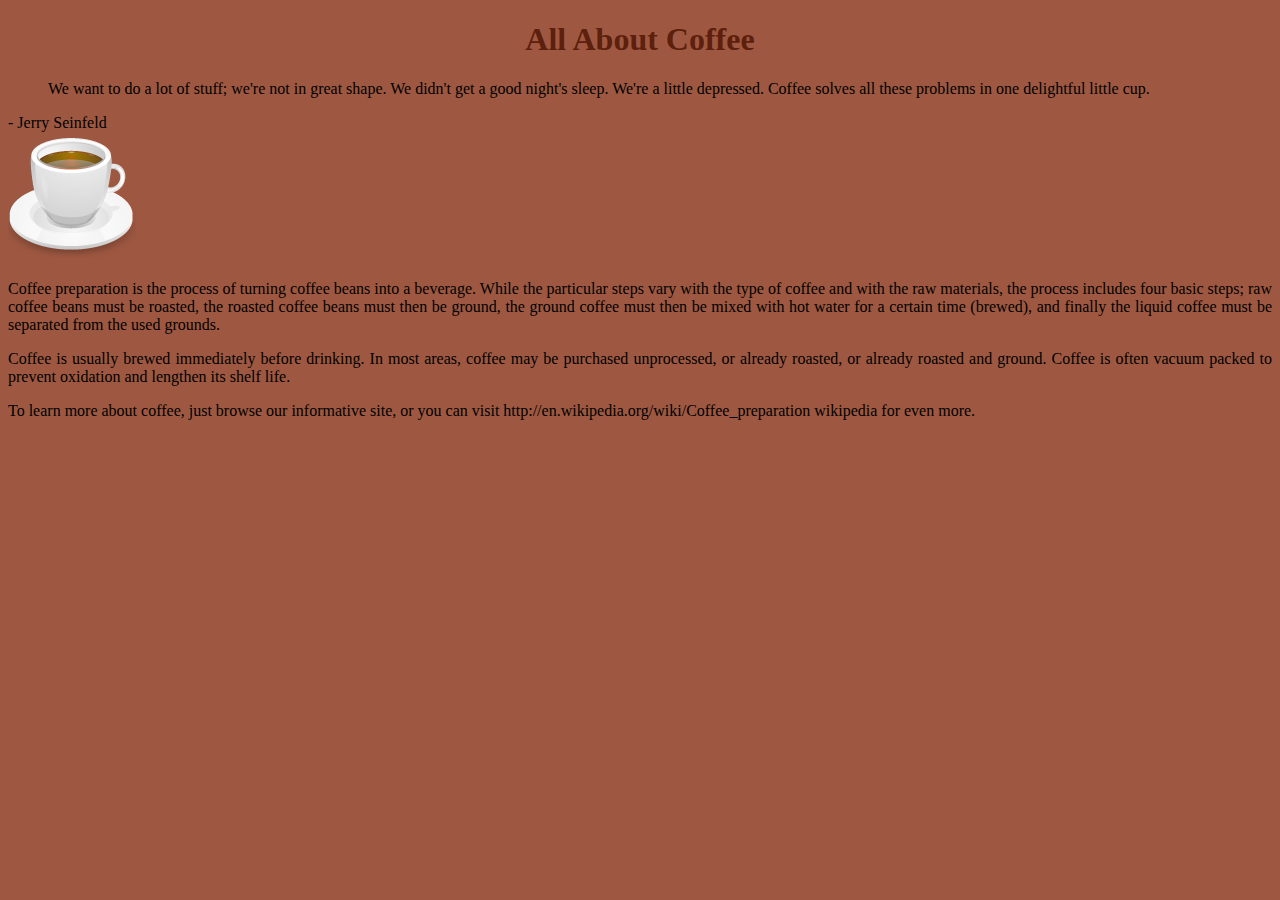
<file: coffee-demo-project/index.html>
<!DOCTYPE html>
<head>
	<meta charset="utf-8"/>
	<title>All About Coffee</title>
	<link href="styles.css" rel="stylesheet" type="text/css"/>
</head>

<body>
<h1>All About Coffee</h1>
<aside>
	<blockquote>We want to do a lot of stuff; we're not in great shape. We didn't get a good night's sleep. We're a little depressed. Coffee solves all these problems in one delightful little cup.</blockquote>- Jerry Seinfeld
	
</aside>
<section>
<img src="images/coffee-cup.png" alt="a cup of coffee" width="128" height="128"/>
<p>
	Coffee preparation is the process of turning coffee beans into a beverage. While the particular steps vary with the type of coffee and with the raw materials, the process includes four basic steps; raw coffee beans must be roasted, the roasted coffee beans must then be ground, the ground coffee must then be mixed with hot water for a certain time (brewed), and finally the liquid coffee must be separated from the used grounds.
</p>

<p>
 	Coffee is usually brewed immediately before drinking. In most areas, coffee may be purchased unprocessed, or already roasted, or already roasted and ground. Coffee is often vacuum packed to prevent oxidation and lengthen its shelf life.
</p> 

<p>
 	To learn more about coffee, just browse our informative site, or you can visit http://en.wikipedia.org/wiki/Coffee_preparation wikipedia for even more.
</p>

</section>

</body>
</html>
</file>
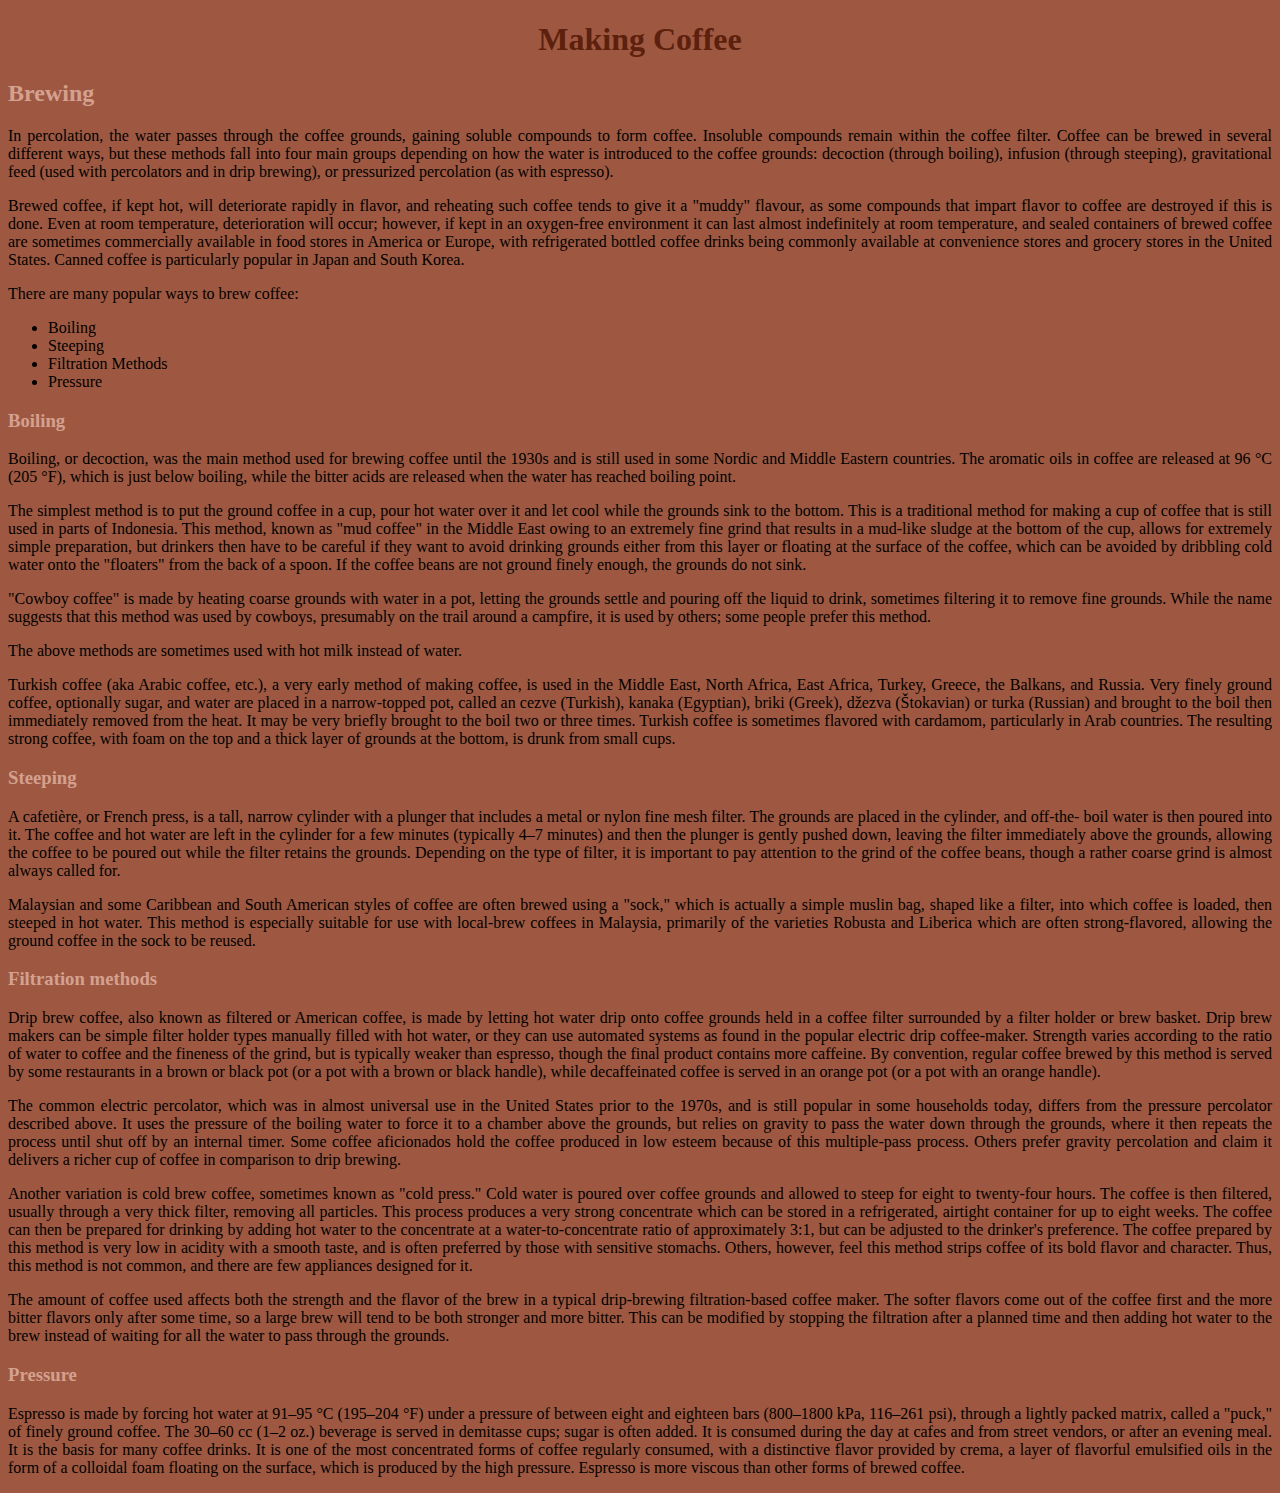
<file: coffee-demo-project/brewing.html>
<!doctype html>
<html>
<head>
<meta charset="utf-8">
<title>Coffee Brewing</title>
<link href="styles.css" rel="stylesheet" type="text/css"/>

</head>

<body>

<h1>Making Coffee</h1>

<h2>Brewing</h2>

<p>In percolation, the water passes through the coffee grounds, gaining soluble compounds to form coffee. Insoluble compounds remain within the coffee filter.
Coffee can be brewed in several different ways, but these methods fall into four main groups depending on how the water is introduced to the coffee grounds: decoction (through boiling), infusion (through steeping), gravitational feed (used with percolators and in drip brewing), or pressurized percolation (as with espresso).</p>

<p>Brewed coffee, if kept hot, will deteriorate rapidly in flavor, and reheating such coffee tends to give it a "muddy" flavour, as some compounds that impart flavor to coffee are destroyed if this is done. Even at room temperature, deterioration will occur; however, if kept in an oxygen-free environment it can last almost indefinitely at room temperature, and sealed containers of brewed coffee are sometimes commercially available in food stores in America or Europe, with refrigerated bottled coffee drinks being commonly available at convenience stores and grocery stores in the United States. Canned coffee is particularly popular in Japan and South Korea.</p>

<p>There are many popular ways to brew coffee:
	<ul>
		<li>Boiling</li>
		<li>Steeping</li>
		<li>Filtration Methods</li>
		<li>Pressure</li>
	</ul>
</p>
<section>
<h3>Boiling</h3>

<p>Boiling, or decoction, was the main method used for brewing coffee until the 1930s and is still used in some Nordic and Middle Eastern countries. The aromatic oils in coffee are released at 96 °C (205 °F), which is just below boiling, while the bitter acids are released when the water has reached boiling point.</p>

<p>The simplest method is to put the ground coffee in a cup, pour hot water over it and let cool while the grounds sink to the bottom. This is a traditional method for making a cup of coffee that is still used in parts of Indonesia. This method, known as "mud coffee" in the Middle East owing to an extremely fine grind that results in a mud-like sludge at the bottom of the cup, allows for extremely simple preparation, but drinkers then have to be careful if they want to avoid drinking grounds either from this layer or floating at the surface of the coffee, which can be avoided by dribbling cold water onto the "floaters" from the back of a spoon. If the coffee beans are not ground finely enough, the grounds do not sink.</p>

<p>"Cowboy coffee" is made by heating coarse grounds with water in a pot, letting the grounds settle and pouring off the liquid to drink, sometimes filtering it to remove fine grounds. While the name suggests that this method was used by cowboys, presumably on the trail around a campfire, it is used by others; some people prefer this method.</p>

<p>The above methods are sometimes used with hot milk instead of water.</p>

<p>Turkish coffee (aka Arabic coffee, etc.), a very early method of making coffee, is used in the Middle East, North Africa, East Africa, Turkey, Greece, the Balkans, and Russia. Very finely ground coffee, optionally sugar, and water are placed in a narrow-topped pot, called an cezve (Turkish), kanaka (Egyptian), briki (Greek), džezva (Štokavian) or turka (Russian) and brought to the boil then immediately removed from the heat. It may be very briefly brought to the boil two or three times. Turkish coffee is sometimes flavored with cardamom, particularly in Arab countries. The resulting strong coffee, with foam on the top and a thick layer of grounds at the bottom, is drunk from small cups.</p>

</section>
<section>
<h3>Steeping</h3>

<p>A cafetière, or French press, is a tall, narrow cylinder with a plunger that includes a metal or nylon fine mesh filter. The grounds are placed in the cylinder, and off-the- boil water is then poured into it. The coffee and hot water are left in the cylinder for a few minutes (typically 4–7 minutes) and then the plunger is gently pushed down, leaving the filter immediately above the grounds, allowing the coffee to be poured out while the filter retains the grounds. Depending on the type of filter, it is important to pay attention to the grind of the coffee beans, though a rather coarse grind is almost always called for.</p>

<p>Malaysian and some Caribbean and South American styles of coffee are often brewed using a "sock," which is actually a simple muslin bag, shaped like a filter, into which coffee is loaded, then steeped in hot water. This method is especially suitable for use with local-brew coffees in Malaysia, primarily of the varieties Robusta and Liberica which are often strong-flavored, allowing the ground coffee in the sock to be reused.</p>
</section>
<section>
<h3>Filtration methods</h3>

<p>Drip brew coffee, also known as filtered or American coffee, is made by letting hot water drip onto coffee grounds held in a coffee filter surrounded by a filter holder or brew basket. Drip brew makers can be simple filter holder types manually filled with hot water, or they can use automated systems as found in the popular electric drip coffee-maker. Strength varies according to the ratio of water to coffee and the fineness of the grind, but is typically weaker than espresso, though the final product contains more caffeine. By convention, regular coffee brewed by this method is served by some restaurants in a brown or black pot (or a pot with a brown or black handle), while decaffeinated coffee is served in an orange pot (or a pot with an orange handle).</p>

<p>The common electric percolator, which was in almost universal use in the United States prior to the 1970s, and is still popular in some households today, differs from the pressure percolator described above. It uses the pressure of the boiling water to force it to a chamber above the grounds, but relies on gravity to pass the water down through the grounds, where it then repeats the process until shut off by an internal timer. Some coffee aficionados hold the coffee produced in low esteem because of this multiple-pass process. Others prefer gravity percolation and claim it delivers a richer cup of coffee in comparison to drip brewing.</p>

<p>Another variation is cold brew coffee, sometimes known as "cold press." Cold water is poured over coffee grounds and allowed to steep for eight to twenty-four hours. The coffee is then filtered, usually through a very thick filter, removing all particles. This process produces a very strong concentrate which can be stored in a refrigerated, airtight container for up to eight weeks. The coffee can then be prepared for drinking by adding hot water to the concentrate at a water-to-concentrate ratio of approximately 3:1, but can be adjusted to the drinker's preference. The coffee prepared by this method is very low in acidity with a smooth taste, and is often preferred by those with sensitive stomachs. Others, however, feel this method strips coffee of its bold flavor and character. Thus, this method is not common, and there are few appliances designed for it.</p>

<p>The amount of coffee used affects both the strength and the flavor of the brew in a typical drip-brewing filtration-based coffee maker. The softer flavors come out of the coffee first and the more bitter flavors only after some time, so a large brew will tend to be both stronger and more bitter. This can be modified by stopping the filtration after a planned time and then adding hot water to the brew instead of waiting for all the water to pass through the grounds.</p>
</section>
<section>
<h3>Pressure</h3>

<p>Espresso is made by forcing hot water at 91–95 °C (195–204 °F) under a pressure of between eight and eighteen bars (800–1800 kPa, 116–261 psi), through a lightly packed matrix, called a "puck," of finely ground coffee. The 30–60 cc (1–2 oz.) beverage is served in demitasse cups; sugar is often added. It is consumed during the day at cafes and from street vendors, or after an evening meal. It is the basis for many coffee drinks. It is one of the most concentrated forms of coffee regularly consumed, with a distinctive flavor provided by crema, a layer of flavorful emulsified oils in the form of a colloidal foam floating on the surface, which is produced by the high pressure. Espresso is more viscous than other forms of brewed coffee.</p>
</section>
</body>
</html>
</file>
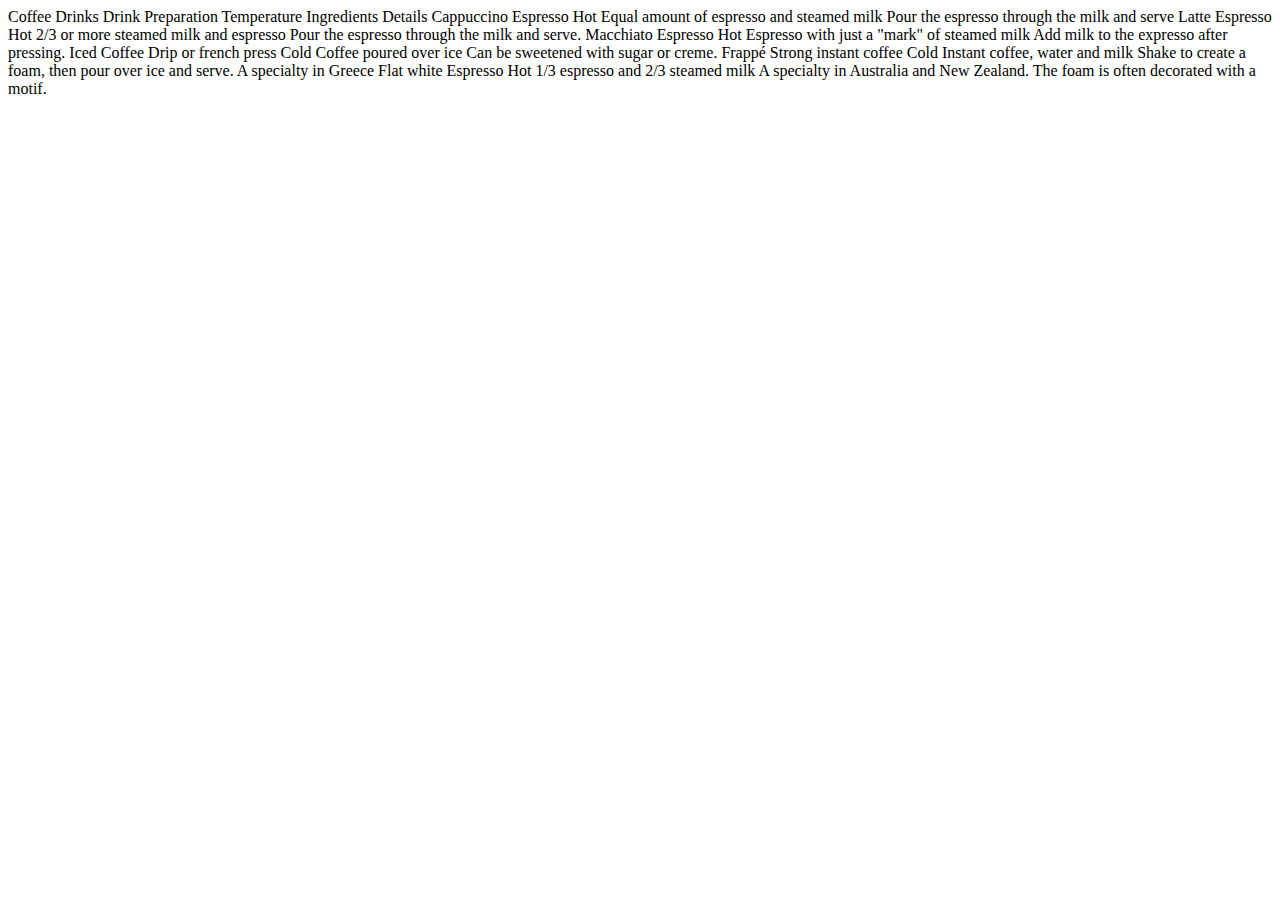
<file: coffee-demo-project/drinks.html>
<!doctype html>
<html>
<head>
<meta charset="utf-8">
<title>Coffee Drinks</title>

</head>

<body>

Coffee Drinks

Drink
Preparation
Temperature
Ingredients
Details

Cappuccino
Espresso
Hot
Equal amount of espresso and steamed milk
Pour the espresso through the milk and serve

Latte
Espresso
Hot
2/3 or more steamed milk and espresso
Pour the espresso through the milk and serve.

Macchiato
Espresso
Hot
Espresso with just a "mark" of steamed milk
Add milk to the expresso after pressing.

Iced Coffee
Drip or french press
Cold
Coffee poured over ice
Can be sweetened with sugar or creme.

Frappé
Strong instant coffee
Cold
Instant coffee, water and milk 
Shake to create a foam, then pour over ice and serve. A specialty in Greece

Flat white
Espresso
Hot
1/3 espresso and 2/3 steamed milk
A specialty in Australia and New Zealand. The foam is often decorated with a motif.

</body>
</html>
</file>
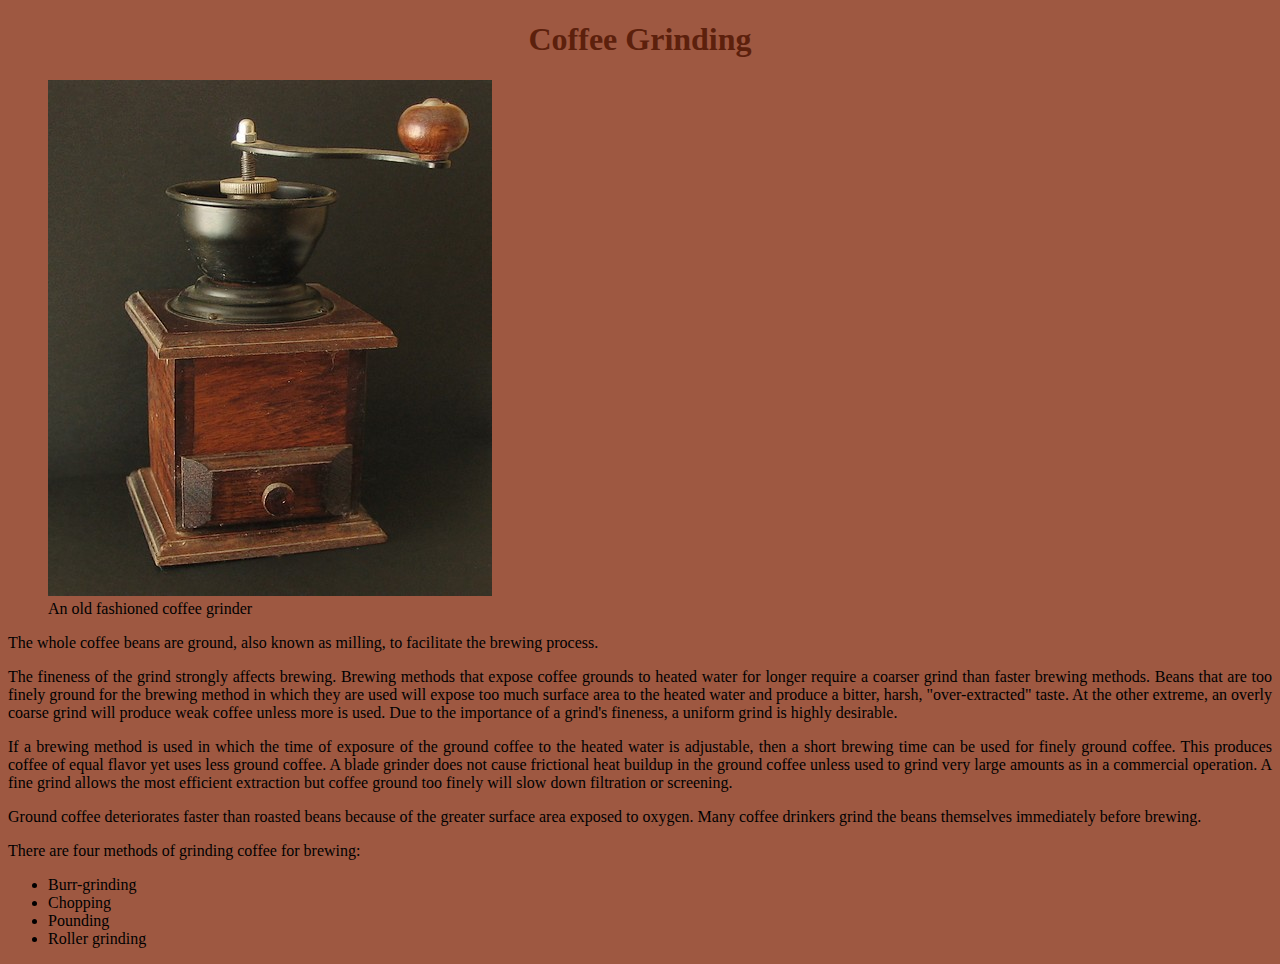
<file: coffee-demo-project/grinding.html>
<!doctype html>
<html>
<head>
<meta charset="utf-8">
<title>Coffee Grinding</title>
<link href="styles.css" rel="stylesheet" type="text/css"/>

</head>

<body>

<h1>Coffee Grinding</h1>
<figure>
	<img src="images/coffee-grinder.jpg" width="444" height="516" />
	<figcaption>An old fashioned coffee grinder</figcaption>
</figure>
<p>The whole coffee beans are ground, also known as milling, to facilitate the brewing process.</p>

<p>The fineness of the grind strongly affects brewing. Brewing methods that expose coffee grounds to heated water for longer require a coarser grind than faster brewing methods. Beans that are too finely ground for the brewing method in which they are used will expose too much surface area to the heated water and produce a bitter, harsh, "over-extracted" taste. At the other extreme, an overly coarse grind will produce weak coffee unless more is used. Due to the importance of a grind's fineness, a uniform grind is highly desirable.</p>

<p>If a brewing method is used in which the time of exposure of the ground coffee to the heated water is adjustable, then a short brewing time can be used for finely ground coffee. This produces coffee of equal flavor yet uses less ground coffee. A blade grinder does not cause frictional heat buildup in the ground coffee unless used to grind very large amounts as in a commercial operation. A fine grind allows the most efficient extraction but coffee ground too finely will slow down filtration or screening.</p>

<p>Ground coffee deteriorates faster than roasted beans because of the greater surface area exposed to oxygen. Many coffee drinkers grind the beans themselves immediately before brewing.</p>

<p>There are four methods of grinding coffee for brewing: 
	<ul>
		<li>Burr-grinding</li>
		<li>Chopping</li>
		<li>Pounding</li>
		<li>Roller grinding</li>
	</ul>
</p>
</body>
</html>
</file>
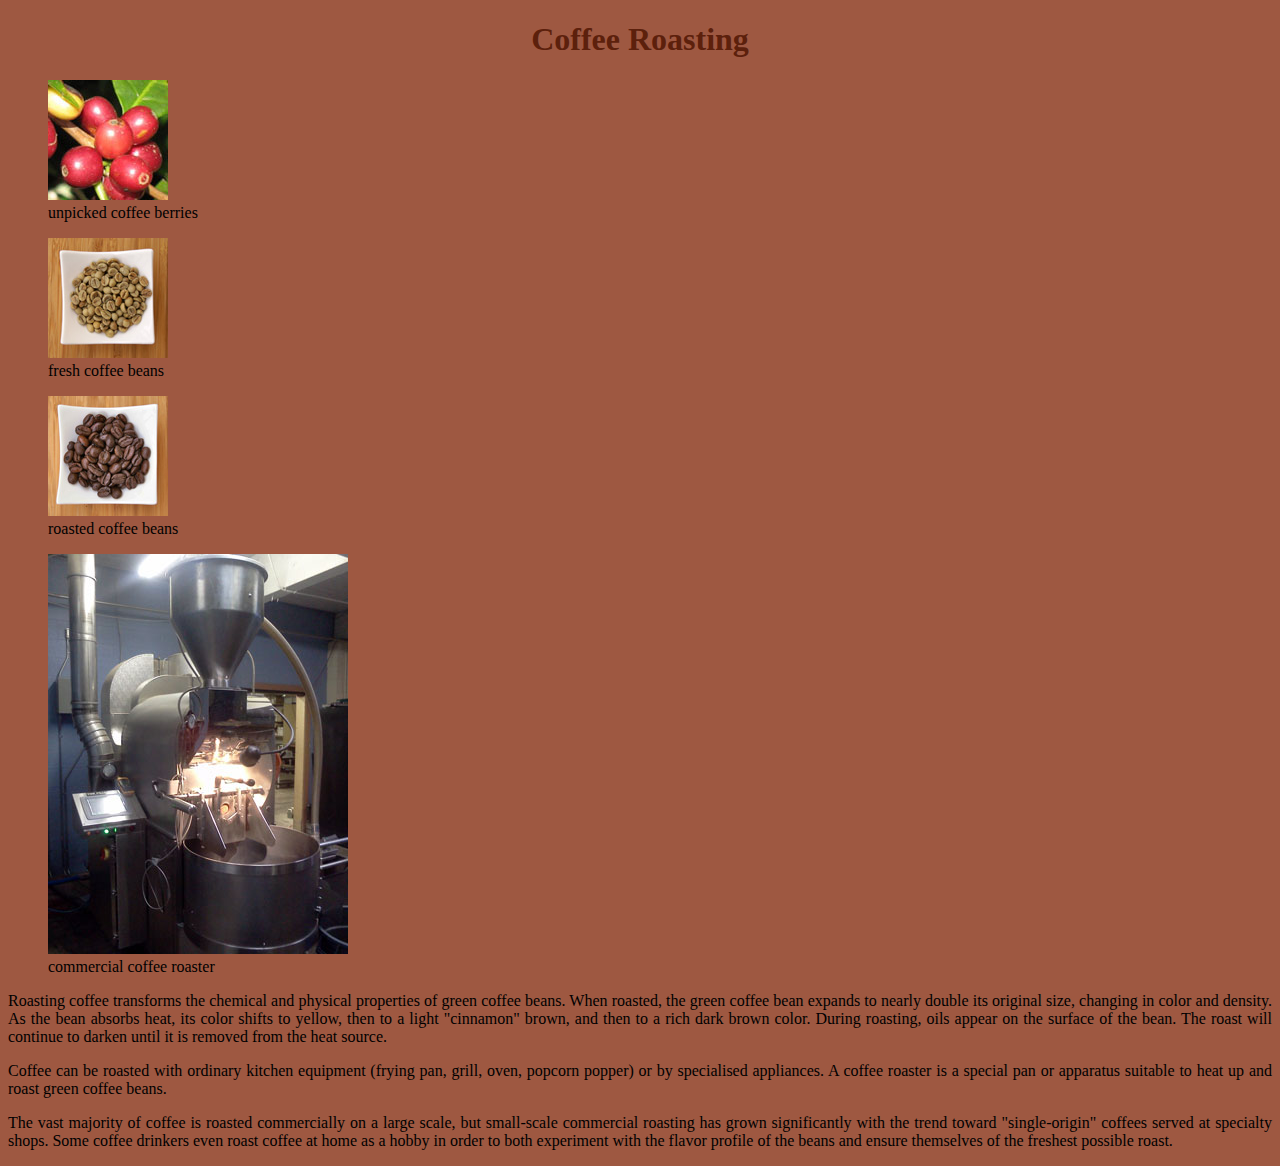
<file: coffee-demo-project/roasting.html>
<!DOCTYPE html>
<head>
	<meta charset="utf-8">
	<title>Coffee Roasting</title>
	<link href="styles.css" rel="stylesheet" type="text/css"/>
</head>
<body>
	<h1>Coffee Roasting</h1>

<aside>
	<figure>
		<img src="images/coffee-berries.jpg" width="120" height="120"/>
	<figcaption>unpicked coffee berries</figcaption>
	</figure>
	<figure>
		<img src="images/fresh-beans.jpg" width="120" height="120"/>
	<figcaption>fresh coffee beans</figcaption>
	</figure>
	<figure>
		<img src="images/roasted-beans.jpg" width="120" height="120"/>
		<figcaption>roasted coffee beans</figcaption>
	</figure>
</aside>

<section>
	<figure>
		<img src="images/commercial-roaster.jpg" width="300" height="400"/>
		<figcaption>commercial coffee roaster</figcaption>
	</figure>

<p>
	Roasting coffee transforms the chemical and physical properties of green coffee beans. When roasted, the green coffee bean expands to nearly double its original size, changing in color and density. As the bean absorbs heat, its color shifts to yellow, then to a light "cinnamon" brown, and then to a rich dark brown color. During roasting, oils appear on the surface of the bean. The roast will continue to darken until it is removed from the heat source.
</p>

<p>
	Coffee can be roasted with ordinary kitchen equipment (frying pan, grill, oven, popcorn popper) or by specialised appliances. A coffee roaster is a special pan or apparatus suitable to heat up and roast green coffee beans.
</p>

<p>
	The vast majority of coffee is roasted commercially on a large scale, but small-scale commercial roasting has grown significantly with the trend toward "single-origin" coffees served at specialty shops. Some coffee drinkers even roast coffee at home as a hobby in order to both experiment with the flavor profile of the beans and ensure themselves of the freshest possible roast.
</p>

</section>
</body>
</html>
</file>
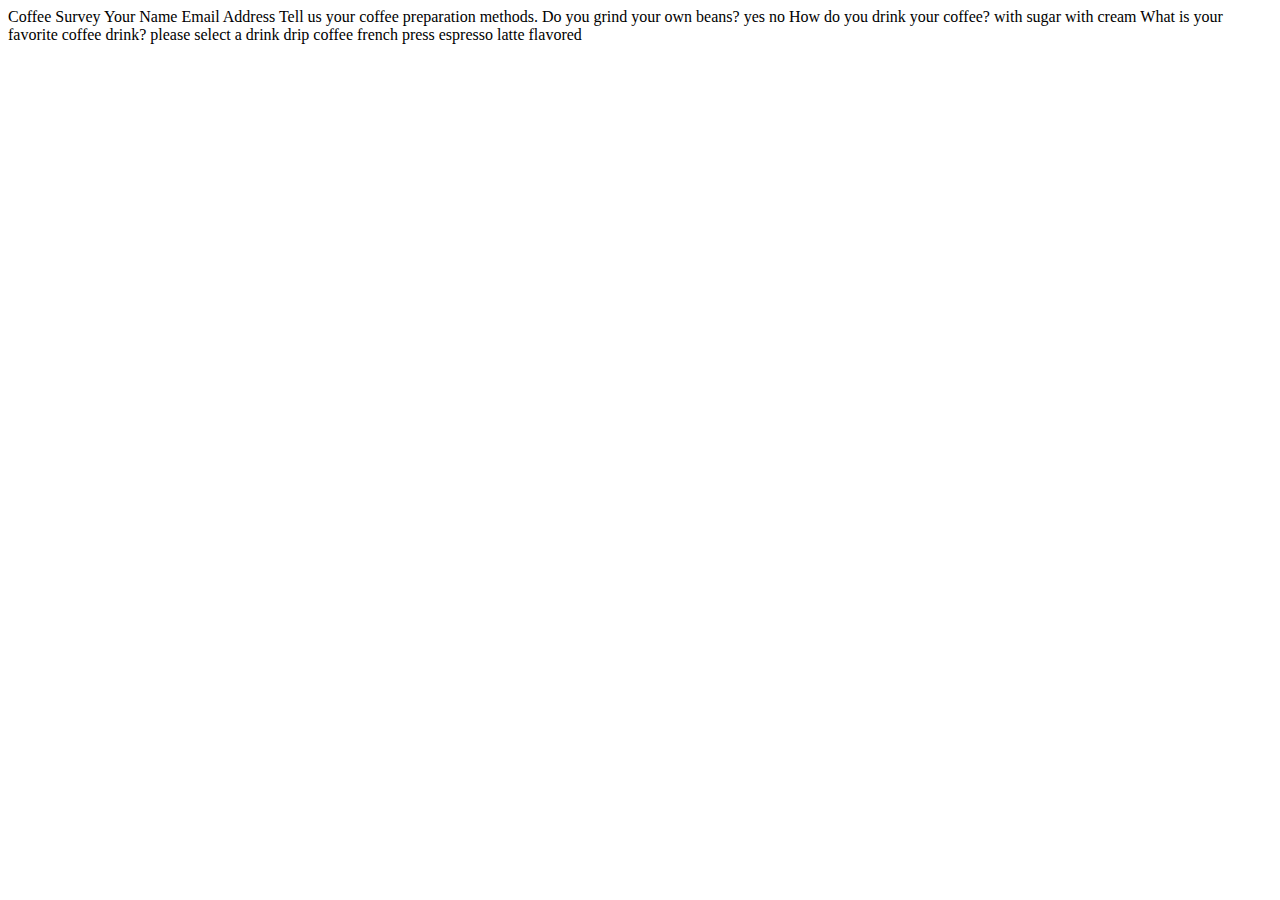
<file: coffee-demo-project/survey.html>
<!doctype html>
<html>
<head>
<meta charset="utf-8">
<title>Coffee Survey</title>

</head>

<body>

Coffee Survey

Your Name

Email Address

Tell us your coffee preparation methods.

Do you grind your own beans?
yes
no

How do you drink your coffee?
with sugar
with cream

What is your favorite coffee drink?

please select a drink
drip coffee
french press
espresso
latte
flavored

</body>
</html>
</file>
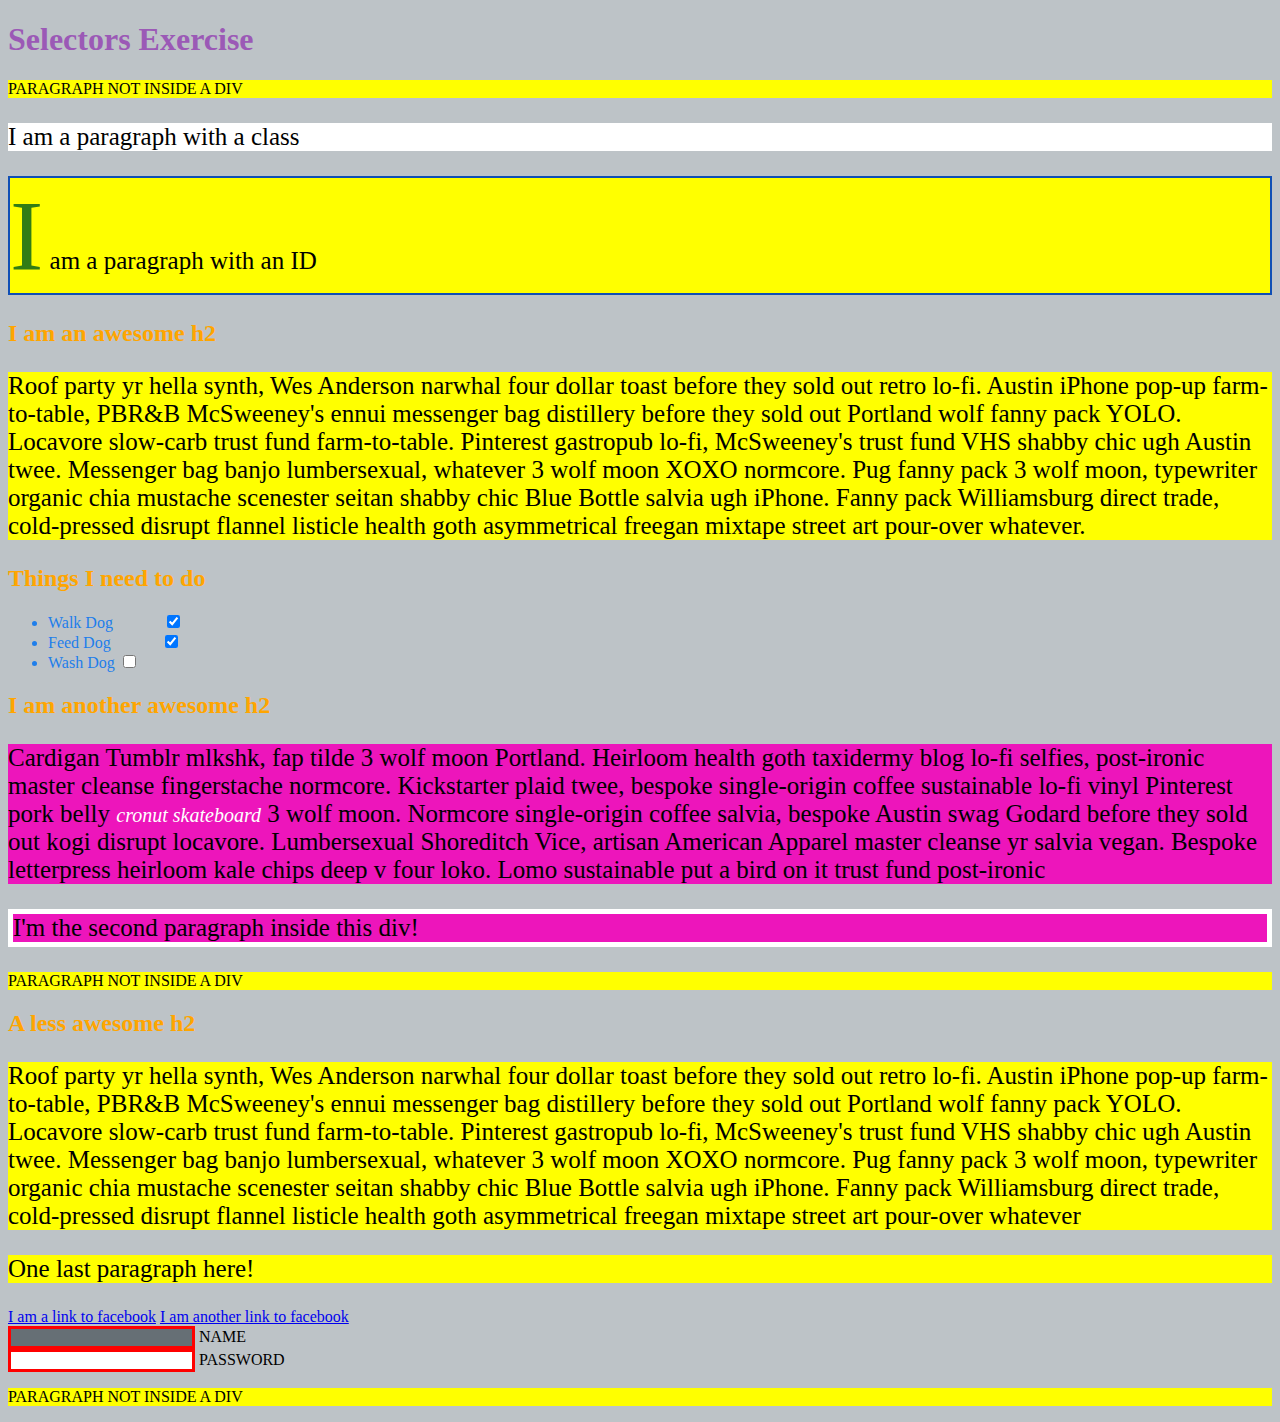
<file: css-selectors/css.html>
<!DOCTYPE html>

<head>
  <meta charset="UTF-8">
  <title>Selectors Exercise</title>
  <link rel="stylesheet" type="text/css" href="selectors.css">
</head>
<body>
  <h1>Selectors Exercise</h1>

<p>PARAGRAPH NOT INSIDE A DIV</p>

<div>
  <p class="hello">I am a paragraph with a class</p>
  <p id="special">I am a paragraph with an ID</p>

  <h2>I am an awesome h2</h2>
  
  
  <p>Roof party yr hella synth, Wes Anderson narwhal four dollar toast before they sold out retro lo-fi. Austin iPhone pop-up farm-to-table, PBR&B McSweeney's ennui messenger bag distillery before they sold out Portland wolf fanny pack YOLO. Locavore slow-carb trust fund farm-to-table. Pinterest gastropub lo-fi, McSweeney's trust fund VHS shabby chic ugh Austin twee. Messenger bag banjo lumbersexual, whatever 3 wolf moon XOXO normcore. Pug fanny pack 3 wolf moon, typewriter organic chia mustache scenester seitan shabby chic Blue Bottle salvia ugh iPhone. Fanny pack Williamsburg direct trade, cold-pressed disrupt flannel listicle health goth asymmetrical freegan mixtape street art pour-over whatever.</p>

</div>

<div>
  <h2>Things I need to do</h2>

  <ul>
    <li>Walk Dog <input type="checkbox" checked> </li>
    <li>Feed Dog <input type="checkbox" checked> </li>
    <li>Wash Dog <input type="checkbox"></li>
  </ul>
</div>

<div>
  <h2>I am another awesome h2</h2>

  <p>Cardigan Tumblr mlkshk, fap tilde 3 wolf moon Portland. Heirloom health goth taxidermy blog lo-fi selfies, post-ironic master cleanse fingerstache normcore. Kickstarter plaid twee, bespoke single-origin coffee sustainable lo-fi vinyl Pinterest pork belly <em>cronut skateboard</em> 3 wolf moon. Normcore single-origin coffee salvia, bespoke Austin swag Godard before they sold out kogi disrupt locavore. Lumbersexual Shoreditch Vice, artisan American Apparel master cleanse yr salvia vegan. Bespoke letterpress heirloom kale chips deep v four loko. Lomo sustainable put a bird on it trust fund post-ironic</p>

  <p>I'm the second paragraph inside this div!</p>
</div>

<p>PARAGRAPH NOT INSIDE A DIV</p>


<div>
  <h2>A less awesome h2</h2>

  <p>Roof party yr hella synth, Wes Anderson narwhal four dollar toast before they sold out retro lo-fi. Austin iPhone pop-up farm-to-table, PBR&B McSweeney's ennui messenger bag distillery before they sold out Portland wolf fanny pack YOLO. Locavore slow-carb trust fund farm-to-table. Pinterest gastropub lo-fi, McSweeney's trust fund VHS shabby chic ugh Austin twee. Messenger bag banjo lumbersexual, whatever 3 wolf moon XOXO normcore. Pug fanny pack 3 wolf moon, typewriter organic chia mustache scenester seitan shabby chic Blue Bottle salvia ugh iPhone. Fanny pack Williamsburg direct trade, cold-pressed disrupt flannel listicle health goth asymmetrical freegan mixtape street art pour-over whatever</p>

  <p>One last paragraph here!</p>

  <a href="http://www.facebook.com">I am a link to facebook</a>
  <a href="http://www.facebook.com">I am another link to facebook</a>
  <br>

  <input type="text" name="name" /><label> Name</label><br/>
  <input type="password" name="password" /><label> Password</label><br/>

</div>

<p>PARAGRAPH NOT INSIDE A DIV</p>

</body>
</html>
</file>
<file: coffee-demo-project/styles.css>
body {
	background: #9E5841;
}

h1 {
	text-align:center;
	color: #5C200C;
}

h2{
	color: #D4A190;
}

h3{
	color: #D4A190;
}

p{
	text-align: justify;
}
</file>
<file: css-selectors/selectors.css>
/* Style the HTML elements according to the following instructions. 
DO NOT ALTER THE EXISTING HTML TO DO THIS.  WRITE ONLY CSS!

/* Give the <body> element a background of #bdc3c7*/
body{
	background-color: #bdc3c7;
}

/* Make the <h1> element #9b59b6*/
h1{
	color: #9b59b6;
}

/* Make all <h2> elements orange */
h2{
	color: orange;
}

/* Make all <li> elements blue(pick your own hexadecimal blue)*/ 
li{
	color: #1E7EEB;
}

/*Change the background on every paragraph to be yellow*/
p{
	background-color: yellow;
}

/*Make all inputs have a 3px red border*/
input{
	border: 3px solid red;
}

/* Give everything with the class 'hello' a white background*/
.hello{
	background: white;
}

/* Give the element with id 'special' a 2px solid blue border(pick your own rgb blue)*/
#special{
	border: 2px solid rgb(16, 79, 181);
}

/*Make all the <p>'s that are nested inside of divs 25px font(font-size: 25px)*/
div p{
	font-size: 25px;
}

/*Make only inputs with type 'text' have a gray background*/
input[type=text]{
	background: #666F75;
}

/* Give both <p>'s inside the 3rd <div> a pink background*/
div:nth-of-type(3) p{
	background-color: #ED15BB;
}

/* Give the 2nd <p> inside the 3rd <div> a 5px white border*/
div:nth-of-type(3) p:nth-of-type(2){
	border: 5px solid white;
}

/* Make the <em> in the 3rd <div> element white and 20px font(font-size:20px)*/
div:nth-of-type(3) em{
	color: white;
	font-size: 20px;
}


/*BONUS CHALLENGES*/
/*You may need to research some other selectors and properties*/

/*Make all "checked" checkboxes have a left margin of 50px(margin-left: 50px)*/
input:checked{
	margin-left: 50px;
}

/* Make the <label> elements all UPPERCASE without changing the HTML(definitely look this one up*/
label{
	text-transform: uppercase;
}

/*Make the first letter of the element with id 'special' green and 100px font size(font-size: 100)*/
#special::first-letter {
	color: #317D15;
	font-size: 100px;
}
/*Make the <h1> element's color change to blue when hovered over */
h1:hover{
	color: #1E7EEB;
}

/*Make the <a> element's that have been visited gray */
a:visited{
	color: #666F75;
}
</file>
